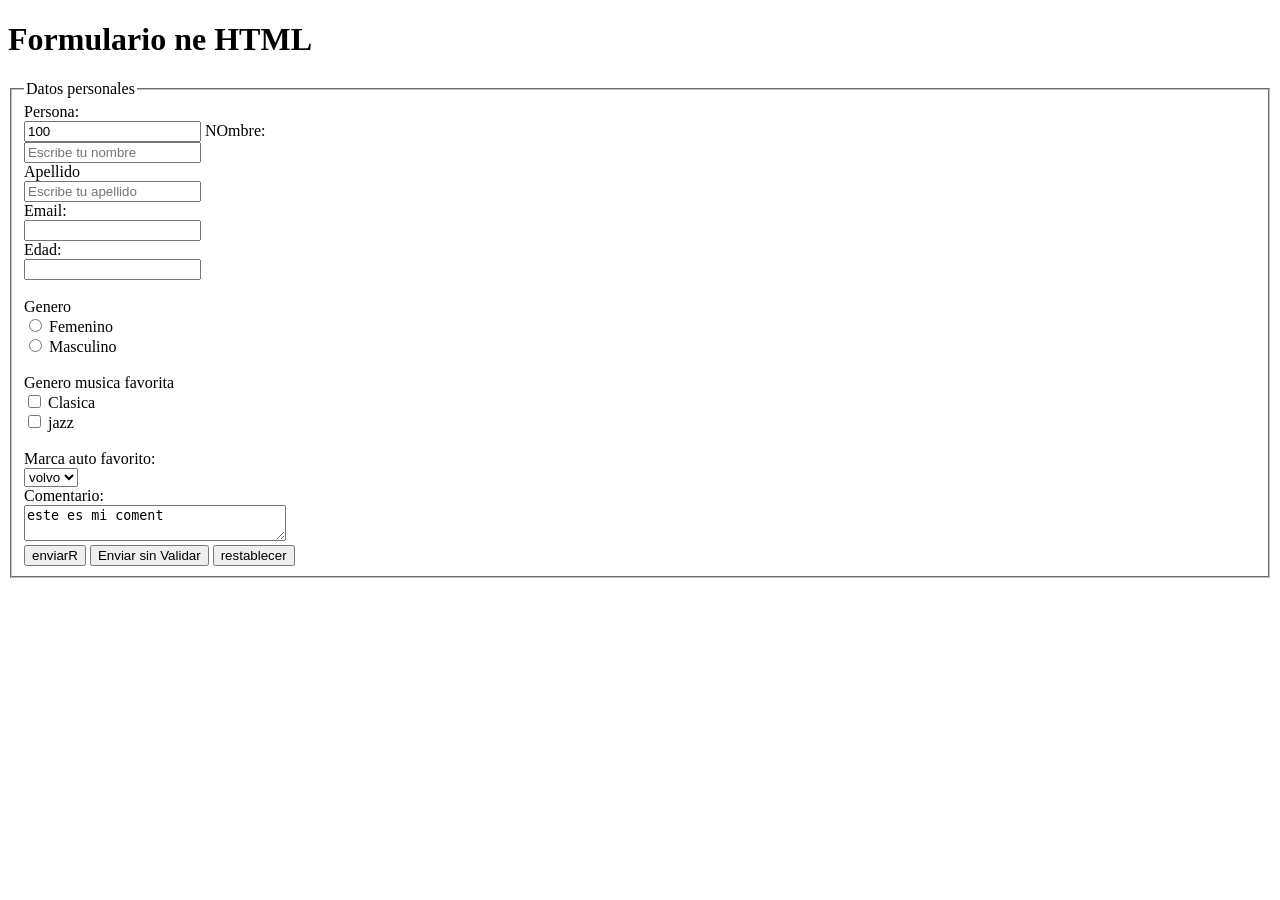
<file: universidad html/pratica/#2/index.html>
<!DOCTYPE html>
<html lang="en">
<head>
    <meta charset="UTF-8">
    <meta http-equiv="X-UA-Compatible" content="IE=edge">
    <meta name="viewport" content="width=device-width, initial-scale=1.0">
    <title>formulario</title>
</head>
<body>
    <h1>Formulario ne HTML</h1>

    <form action="mi_servidor">
        <fieldset>
            <legend>Datos personales</legend>
                
                <label for="idPersona">Persona:</label><br>
                    <input type="text" id="idPersona" name="idPersona" readonly="true" value="100">

                <label for="nombre">NOmbre:</label><br><!--el FOR...se debe vincular con el id del input-->
                <input type="text" id="nombre" name="nombre" placeholder="Escribe tu nombre"><br>

                <label for="apellido">Apellido</label><br>
                <input type="text" id="apellido" name="apellido" placeholder="Escribe tu apellido"><br>

                <label for="email">Email:</label><br>
                <input type="email" id="email" name="email"><br>

                <label for="edad">Edad:</label><br>
                <input type="number" id="edad" name="edad">
                <br><br>
                <label > Genero</label><br>
                <input type="radio" id="femenino" name="genero" value="Femenino">
                <label for="femenino">Femenino</label><br> 
                <input type="radio" id="masculino" name="genero" value="masculino">
                <label for="masculino">Masculino</label><br> 
                    <br>
                <label>Genero musica favorita</label><br>
                <input type="checkbox" id="clasica" name="musica" value="clasica">
                <label for="clasica">Clasica</label><br>
                <input type="checkbox" id="jazz" name="musica" value="jazz">
                <label for="jazz">jazz</label><br><br>

                <label for="autos">Marca auto favorito:</label><br>
                <select name="autos" id="autos">
                    <option value="volvo">volvo</option>
                    <option value="bmw">bmw</option>
                    <option value="audi">audi</option>
                </select><br>

                <label for="comentario">Comentario:</label><br>
                <textarea name="comentario" id="comentario" cols="30" rows="2">este es mi coment</textarea><br>


                <input type="submit" value="enviarR">
                <input type="submit" formnovalidate="formnovalidate" value="Enviar sin Validar">
                <input type="reset" value="restablecer">
    </fieldset> 
    </form>
</body>
</html>
</file>
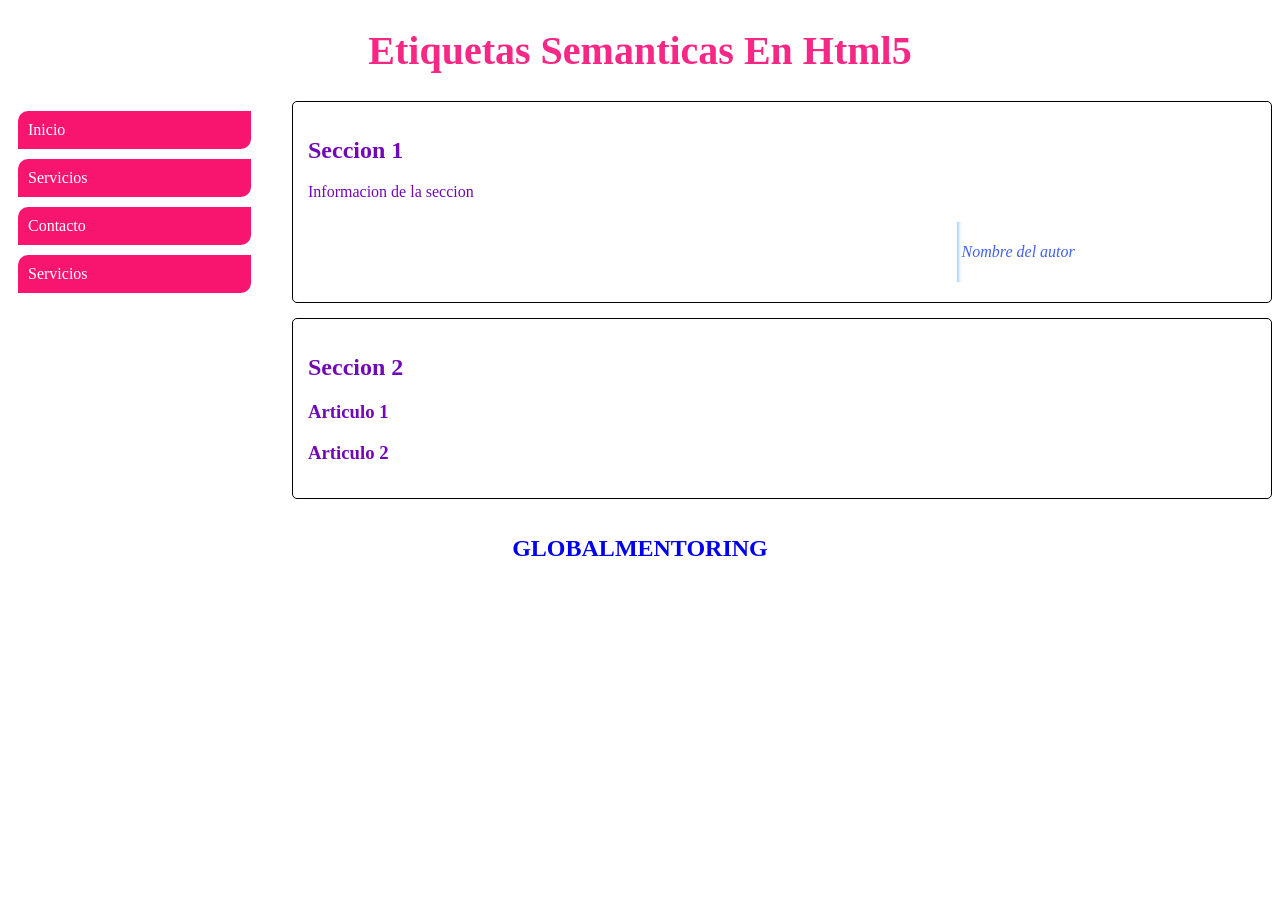
<file: universidad html/pratica/#2/nuevo trabajo/index.html>
<!DOCTYPE html>
<html lang="en">
<head>
    <meta charset="UTF-8">
    <meta http-equiv="X-UA-Compatible" content="IE=edge">
    <meta name="viewport" content="width=device-width, initial-scale=1.0">
    <link rel="stylesheet" href="estilos.css">
    <title>etiquetas semanticas en html</title>
</head>
<body>
    <header>
        <h1>etiquetas semanticas en html5</h1>
    </header>
    <nav>
        <a href="">Inicio</a>
        <a href="#">Servicios</a>
        <a href="#">Contacto</a>
        <a href="#">Servicios</a>
    </nav>
    <section>
        <h2>Seccion 1</h2>
            <p>Informacion de la seccion</p>
            <aside>
                <p>Nombre del autor</p>
            </aside>
    </section>
    <section>
        <h2>Seccion 2</h2>
        <article>
            <h3>Articulo 1</h3>
        </article>
        <article>
            <h3>Articulo 2</h3>
        </article>
    </section>
    <footer>
        <h2>
            <a href="http://www.globalmentoring.com.mx">globalmentoring</a>
        </h2>
    </footer>
</body>
</html>
</file>
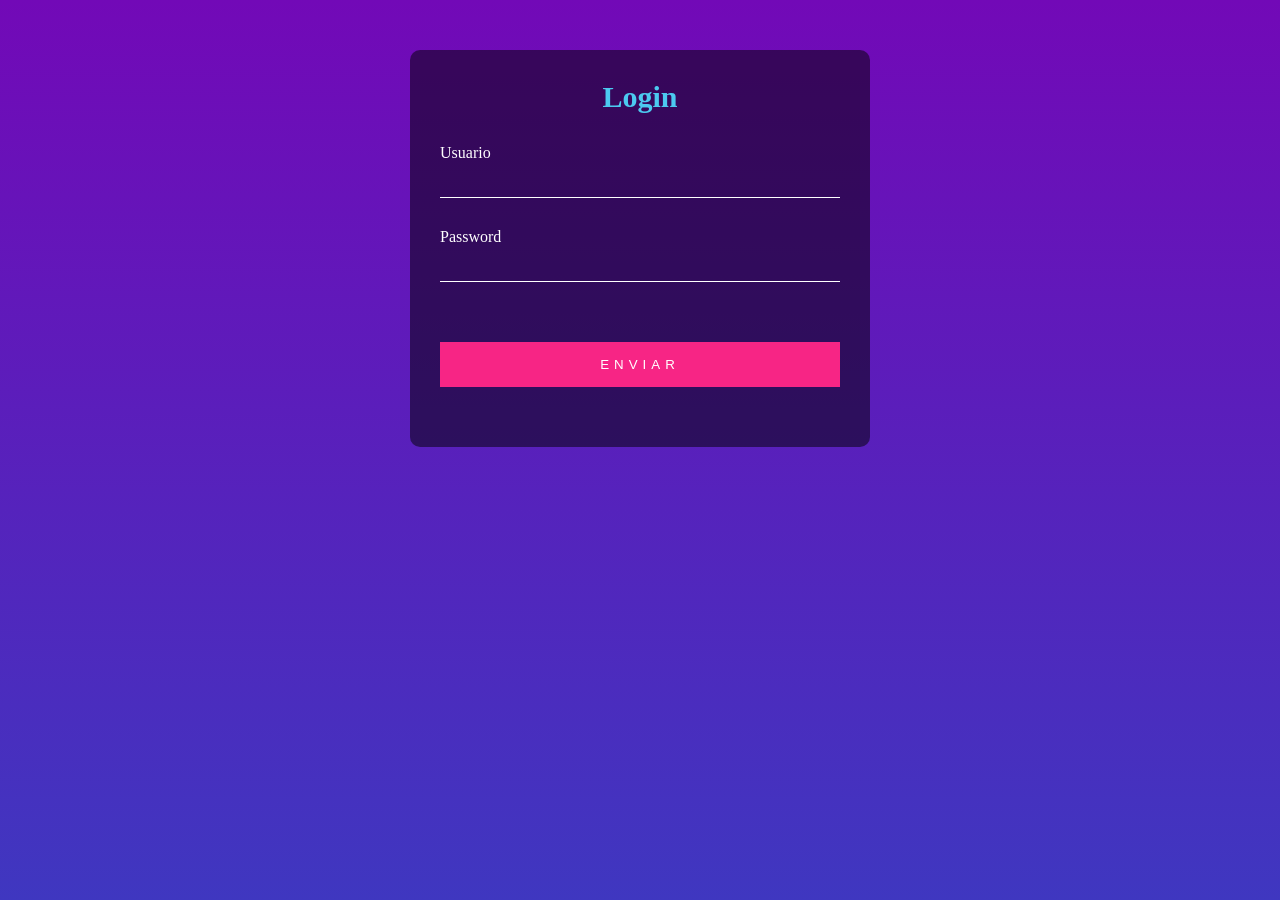
<file: universidad html/pratica/#2/FORMULARIO.html>
<!DOCTYPE html>
<html lang="en">
<head>
    <meta charset="UTF-8">
    <meta http-equiv="X-UA-Compatible" content="IE=edge">
    <meta name="viewport" content="width=device-width, initial-scale=1.0">
    <link rel="stylesheet" href="style.css">
    <title>Formulario de Login</title>
</head>
<body>
    <div class="contenedor">
        <h2>Login</h2>
        <form id="forma" name="forma" method="POST"><!--METHODO POST PARA INFO SENSIBLE-->
            <div class="elemento">
                <label for="usuario">Usuario</label>
                <input type="text" id="usuario" name="usuario" required="true"/>
            </div>
            <div class="elemento">
                <label for="password">Password</label>
                <input type="password" id="password" name="password" required="true">
            </div>
            <div class="elemento">
                <input type="submit" value="enviar"/>
            </div>
        </form>
    </div>
</body>
</html>
</file>
<file: universidad html/pratica/#2/nuevo trabajo/estilos.css>
header{
    color:#f72785;
    text-align: center;
    font-size: 20px;
    text-transform: capitalize;
}
nav{
    width:20%;
    float:left;
}
nav a{
    background-color:#f71570;
    border-radius:10px 0 10px 0;
    color:#fff;
    margin:10px;
    padding:10px;
    text-decoration: none;
    display:block;
}
section{
    float:right;
    width:75%;
    color:#7209b7;
    border-radius:5px;
    border:1px solid black;
    box-shadow: 1px 0 4px rgb(0,0,0 .2);
    margin-bottom:15px;
    padding:15px;
}
aside{
    float:right;
    width:30%;
    padding:5px;
    margin:5px;
    font-style:italic;
    color:#4361ee;
    box-shadow: inset 5px 0 5px -5px #4895ef;
}
footer{
    clear:both;
    padding:1px;
    text-align: center;

}
footer a{
    text-decoration:none;
    text-transform: uppercase;
}
footer a:hover{
    color:yellow;
}
</file>
<file: universidad html/pratica/#2/style.css>
html{
    height:100%;
}
body{
    margin:0;
    padding:0;
    background:linear-gradient(#7209b7,#3f37c0);
}
.contenedor{
    margin:50px auto;
    width:400px;
    padding:30px;
    background:rgba(0,0,0, .5);
    border-radius: 10px;
}
.contenedor h2{
    margin:0 0 30px;
    padding:0;
    font-size: 30px;
    color:#4cc9f0;
    text-align:center;
}
.contenedor .elemento label{
    color:#ffff;

}
.contenedor .elemento input{
    width:100%;
    padding:10px 0;
    color:#fff;
    background: transparent;
    border:none;
    border-bottom:1px solid #fff;
    margin-bottom:30px;
}
.contenedor .elemento input[type="submit"]{
    background-color:#f72585;
    border:none;
    letter-spacing: 5px;
    text-transform: uppercase;
    cursor:pointer;
    padding:15px;
    margin-top:30px;
}
</file>
